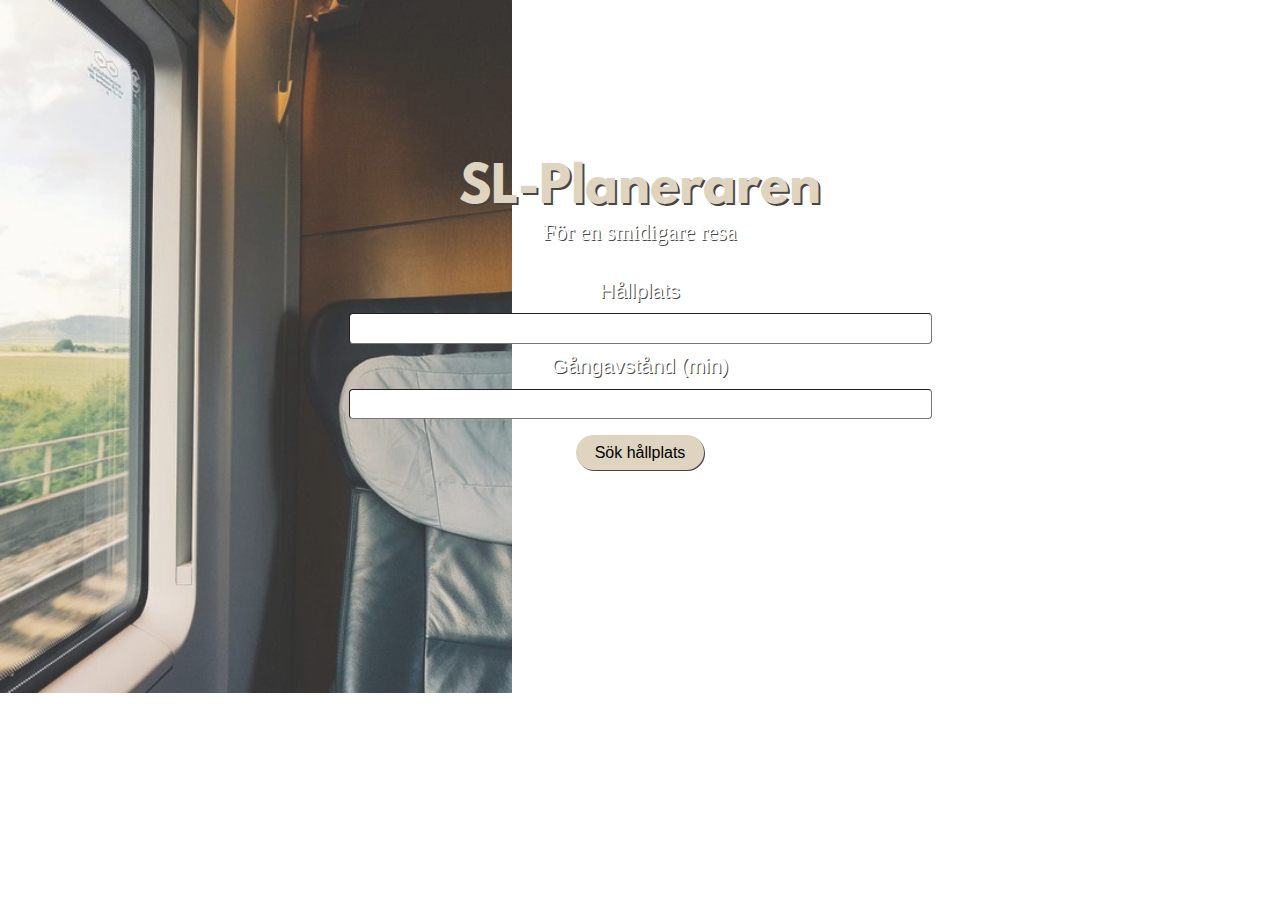
<file: index.html>
<!DOCTYPE html>
<html lang="en">
<head>
    <meta charset="UTF-8">
    <meta http-equiv="X-UA-Compatible" content="IE=edge">
    <meta name="viewport" content="width=device-width, initial-scale=1.0">
    <title>Document</title>
    <link rel="stylesheet" href="style.css"/> <!--stylesheet link-->
</head>
<body>
    <img id="trainPicture" src="jpgs/trainwindow1.jpg"> 
    <section id="contentSection">

        <h1 id="heading">SL-Planeraren</h1>
        <p id="subheader">För en smidigare resa</p>

        <h3 class="inputHeaders">Hållplats</h3>
        <input type="text" id="hplInput" value="" class="inputFields" oninput="hplOnChange(this.value)"></input>
            <div id="autoComplete">
                <!--fylls på med <a>taggar ifrån js-->
            </div>
        <h3 class="inputHeaders">Gångavstånd (min)</h3>
        <input type="number" value="" id="gngInput" class="inputFields"></input>

        <button id="searchButton" onclick="searchButton()">Sök hållplats</button>
    </section>
    
    <script src="js.js"></script> <!--javascript link-->
</body>
</html>
</file>
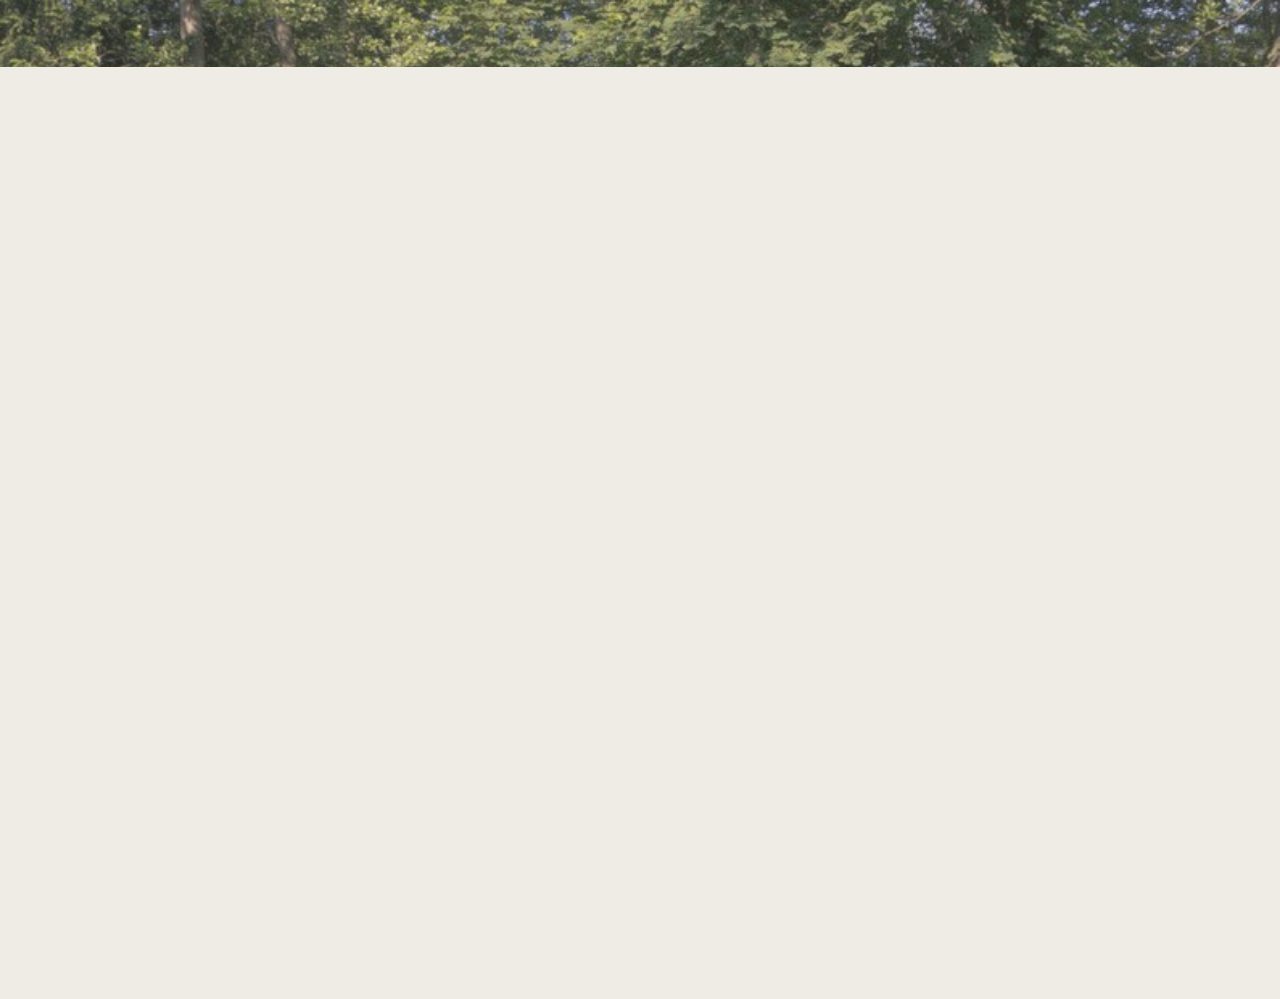
<file: resultat.html>
<!DOCTYPE html>
<html lang="en">
<head>
    <meta charset="UTF-8">
    <meta http-equiv="X-UA-Compatible" content="IE=edge">
    <meta name="viewport" content="width=device-width, initial-scale=1.0">
    <title>Document</title>
    <link rel="stylesheet" href="styleResultat.css">
</head>
<body>
    <header id="header">
        <img id="busStop" src="jpgs/busstop2.jpg">
        <h1 id="HeaderText">'</h1>
    </header>
    <section id="bodyContent">
        <!--fylls på med <p>taggar från js-->
    </section>


    <script src="js.js"></script>
</body>
</html>
</file>
<file: style.css>
*{
    padding: 0;
    margin: 0;
}

#trainPicture{
    z-index: -1;
    position: absolute;
    overflow: hidden;
    width: 32em;
    opacity: 80%;
}

#contentSection{
    display: flex;
    flex-direction: column;
    align-items: center;

    margin: auto;
    top: 10em; /* ändra när content är tillagt */

    z-index: 0;
    position: relative;
}

@font-face{
    font-family: spartan;
    src: url("fonts/LeagueSpartan-Bold.otf")
}


#heading{
    font-size: 3em;
    font-family: spartan;
    text-shadow: 2px 2px #494542;
    color: #ded4c0;
}

#subheader{
    font-size: 1.4em;
    font-family: Georgia, 'Times New Roman', Times, serif;
    color: white;
    text-shadow: 1px 1px #494542;
    margin-bottom: 1em;
}

.inputHeaders{
    font-family: 'Lucida Sans', Arial, sans-serif ;
    font-size: 1.3em;
    text-shadow: 1px 1px #494542;
    color: white;
    font-weight: 200;
    margin-bottom: 0.5em;
    margin-top: 0.5em;
}

.inputFields{
    width: 45%;
    border-radius: 4px;
    border-width: 0.1em;
    height: 2em;
    padding-left: 5px;
    padding-bottom: 2px;
}

#searchButton{
    font-size: 1em;
    font-family: 'Lucida Sans', Arial, sans-serif ;
    width: 8em;
    height: 2.2em;
    margin-top: 1em;

    border-radius: 20px;
    border-width: 0px;
    background-color:#ded4c0;
    box-shadow: 1px 1px #494542;
}

#autoComplete{
    position: absolute;
    display: none;
    flex-direction: column;
    z-index: 1;
    background-color: white;
    margin-top: 11.5em;
    width: 14.4em;
    height: 1.3em;
    overflow: auto;
}

.autoCompleteResult{
    padding-left: 0.3em;
    margin-top: 0.6em;
}
</file>
<file: styleResultat.css>
*{
    margin: 0;
    padding: 0;
}

#header{
    display: flex;
    flex-direction: column;
    align-items: center;
    font-size: 0.8em;
}

#busStop{
    position: absolute;
    width: 100%;
    z-index: -1;
    opacity: 90%;
}

#HeaderText{
    position: relative;
    margin-top: 4%;
    color: #ded4c0;
    margin-bottom: 0.6em;
}

#bodyContent{
    z-index: -1;
    display: flex;
    position: absolute;
    background-color: #efece5;
    height: 100%;
    width: 100%;
    padding-top: 2em;
    flex-direction: column;
    padding-left: 2em;
    align-items: center;
}

.finalResultDiv{
    display: grid;
    grid-template-columns: 0.8fr 3fr 1.7fr;
    width: 100%;
    font-size: 1.2em;
    font-family: 'Lucida Sans', Arial, sans-serif ;
    padding-bottom: 1em;
}

.finalResultNum{
    display: grid;
    grid-column: 1;
}

.finalResultStop{
    display: grid;
    grid-column: 2;
    align-self: center;
    font-size: 1em;
}

.finalResultTime{
    display: grid;
    grid-template-rows: 2;
    grid-row:1;
    grid-column: 3;
    padding-left: 0.5em;
}

.finalResultTimeWalking{
    display: grid;
    grid-row:2;
    font-size: 0.6em;
}
</file>
